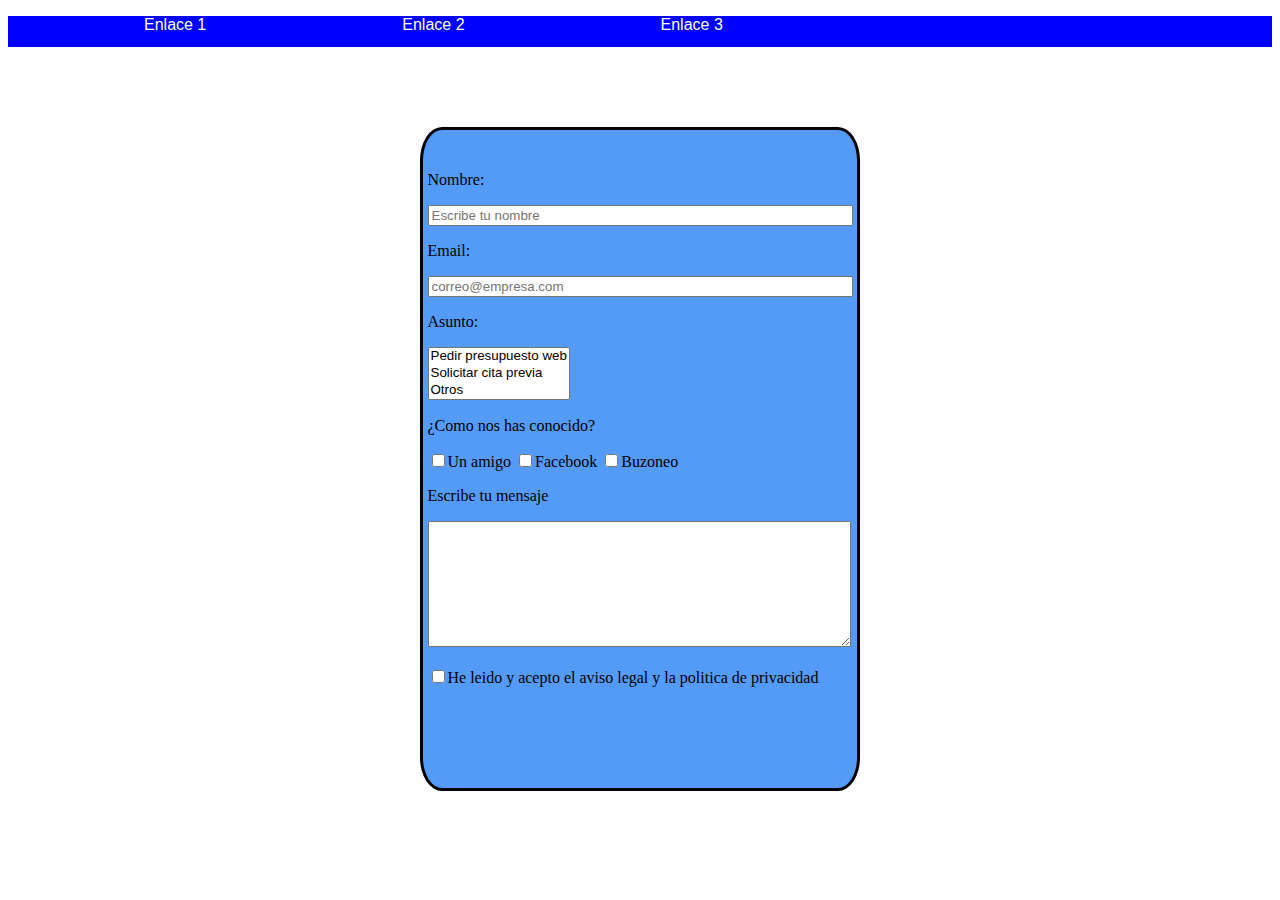
<file: Desarrollo de interfaces/Dias repaso/Repaso formulario/index.html>
<!doctype html>
<html>
  <head>
    <meta charset="utf-8" />
    <link rel="stylesheet" type="text/css" href="estilos.css">
    <title>Mi página de prueba</title>
  </head>
  <body>
    <div>
    <ul>
        <li><a href="https://www.google.com" title="Gugul">Enlace 1</a></li>
        <li><a href="https://www.google.com" title="Gugul2">Enlace 2</a></li>
        <li><a href="https://www.google.com" title="Gugul3">Enlace 3</a></li>
    </ul>
</div>

<div class="contenedor">
<div class="cuadro">
<form>
  <p>Nombre: </p>
  <p class="campo"><input type="text" name="nombre" size="50" placeholder="Escribe tu nombre"></p>
  <p>Email:</p> 
  <p class="campo"><input type="text" name="nombre" size="50" placeholder="correo@empresa.com"></p>
  <p>Asunto:</p> 
  <p class="campo"><select name="menu" size="3" >
    <option value="1">Pedir presupuesto web</option>
    <option value="2">Solicitar cita previa</option>
    <option value="3">Otros</option>

  </select>
  </p>
  <p>¿Como nos has conocido?</p> 
  <p class="campo"><input type="checkbox" name="casilla">Un amigo</p>
  <p class="campo"><input type="checkbox" name="casilla">Facebook</p>
  <p class="campo"><input type="checkbox" name="casilla">Buzoneo</p>

  <p>Escribe tu mensaje</p> 
  <p class campo><textarea name="nombre" cols="50" rows="8" > </textarea></p>

  <p class="campo"><input type="checkbox" name="casilla">He leido y acepto el aviso legal y la politica de privacidad</p>
</form>
</div>
</div>
  </body>
</html>
</file>
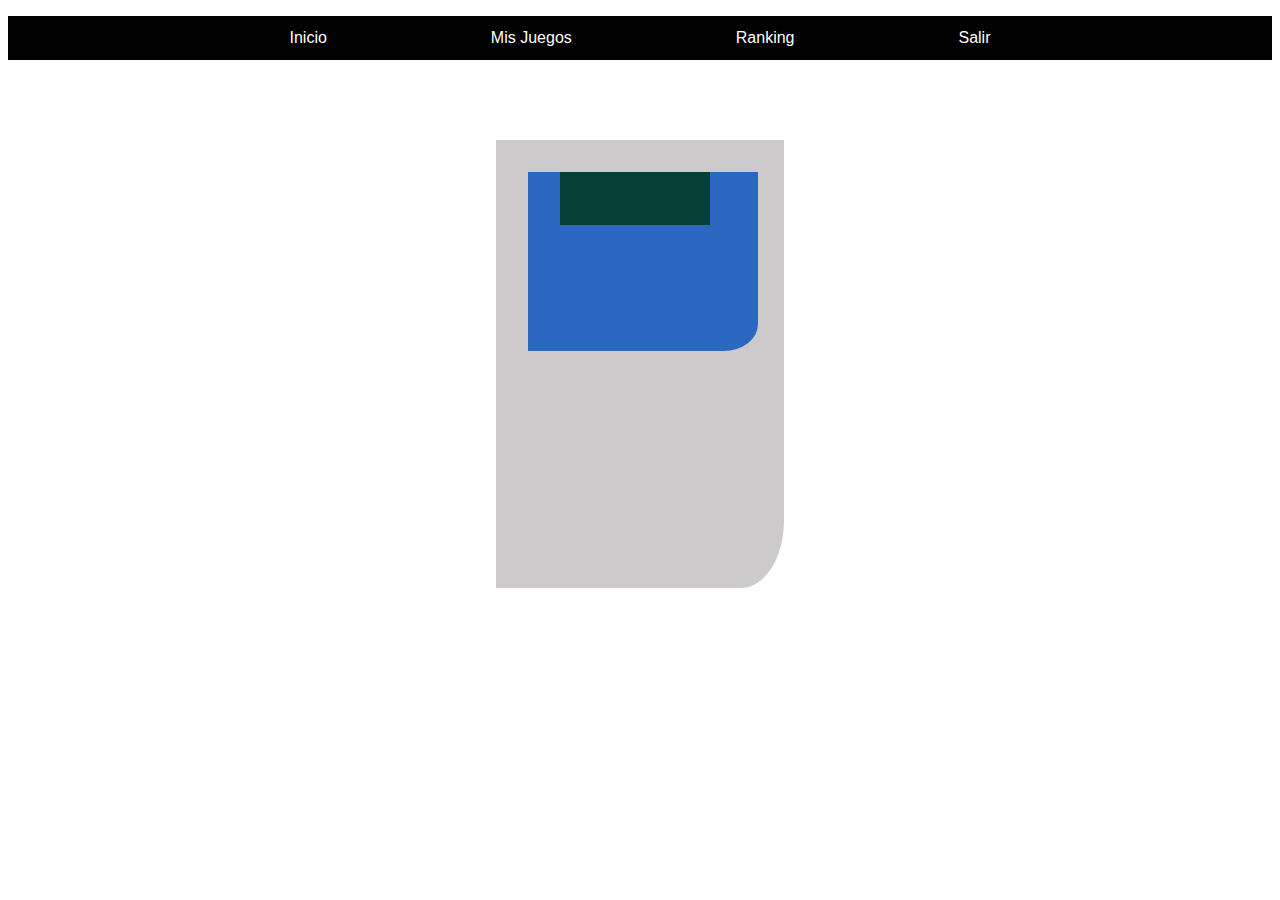
<file: Desarrollo de interfaces/Dias repaso/Repaso gameboy/index.html>
<!doctype html>
<html>
  <head>
    <meta charset="utf-8" />
    <link rel="stylesheet" type="text/css" href="estilos.css">
    <title>Mi página de prueba</title>
  </head>
  <body>
    <div>
    <ul>
        <li>Inicio</li>
        <li>Mis Juegos</li>
        <li>Ranking</li>
        <li>Salir</li>
    </ul>
</div>

<div class="gameboy">
<div class="carcasa">
   <div class="pantallaext">
    <div class="pantallaint">
        
    </div>
   </div>
</div>
</div>
  </body>
</html>
</file>
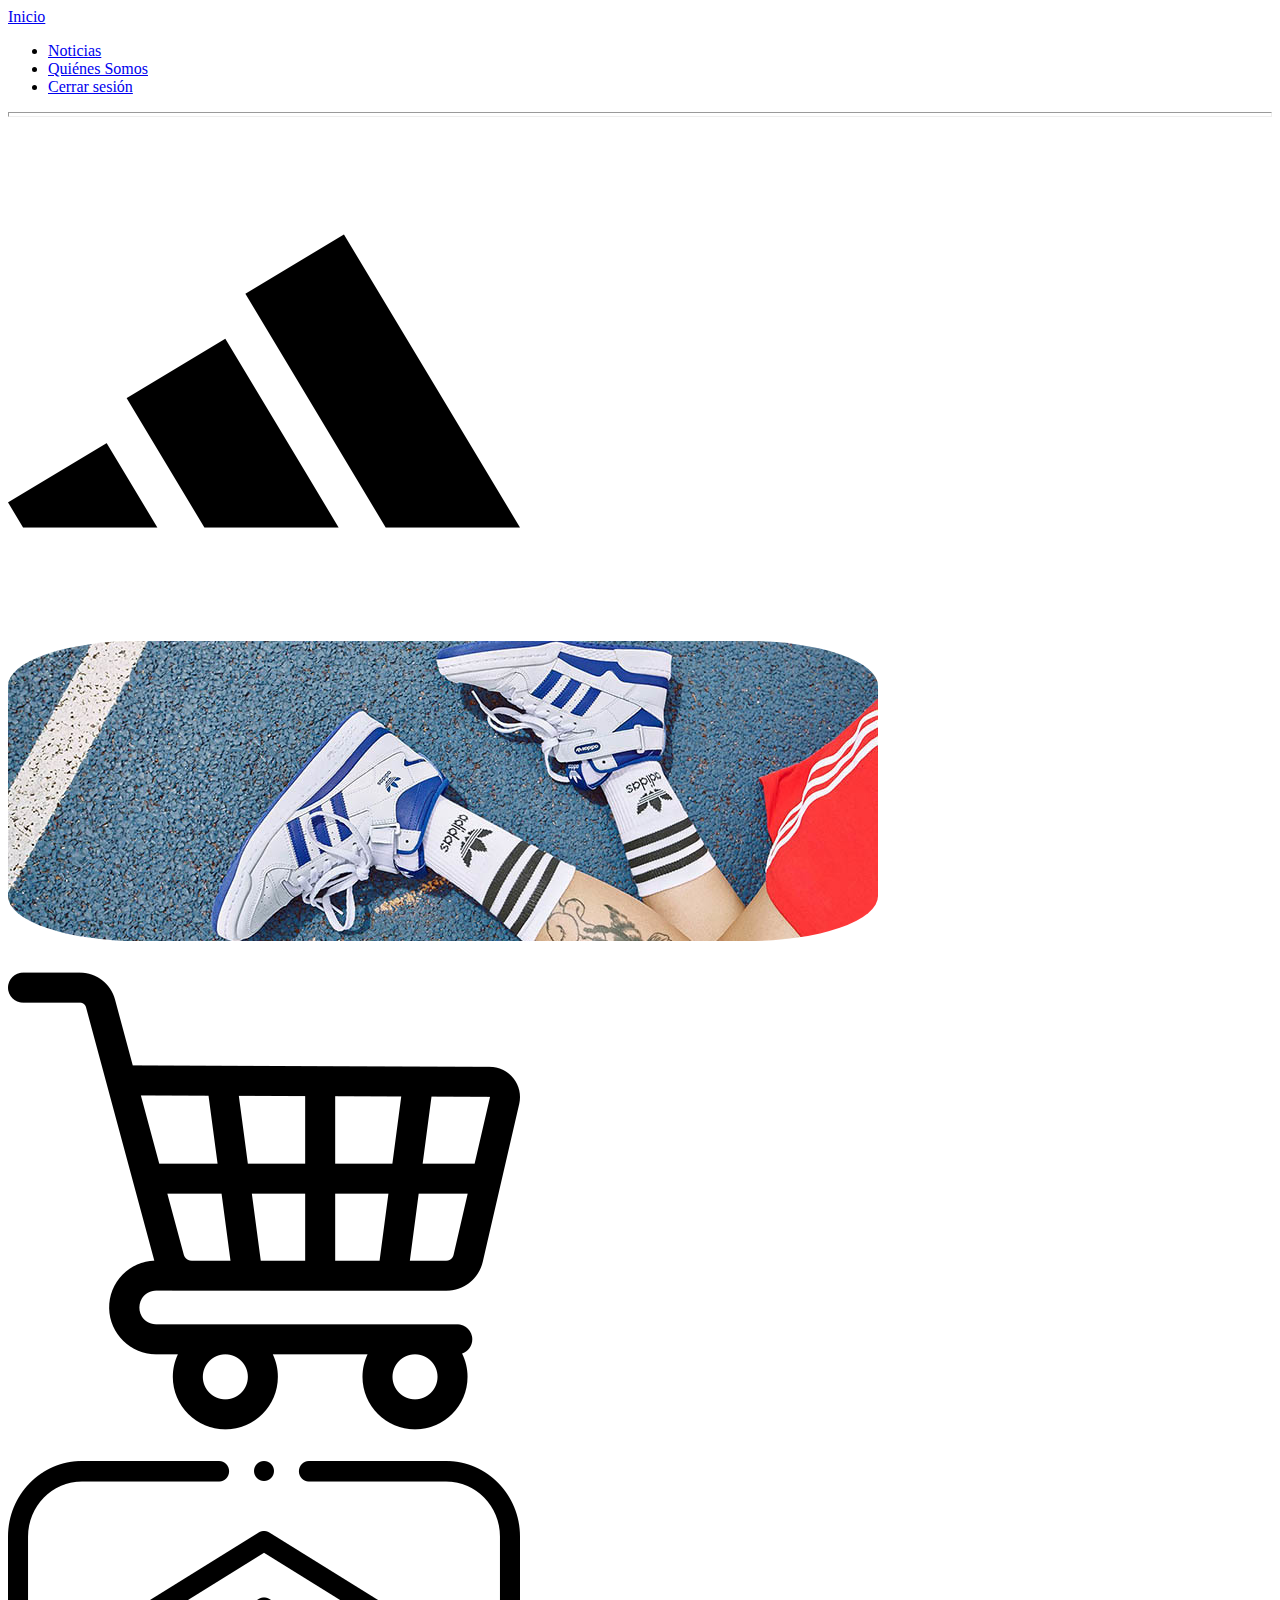
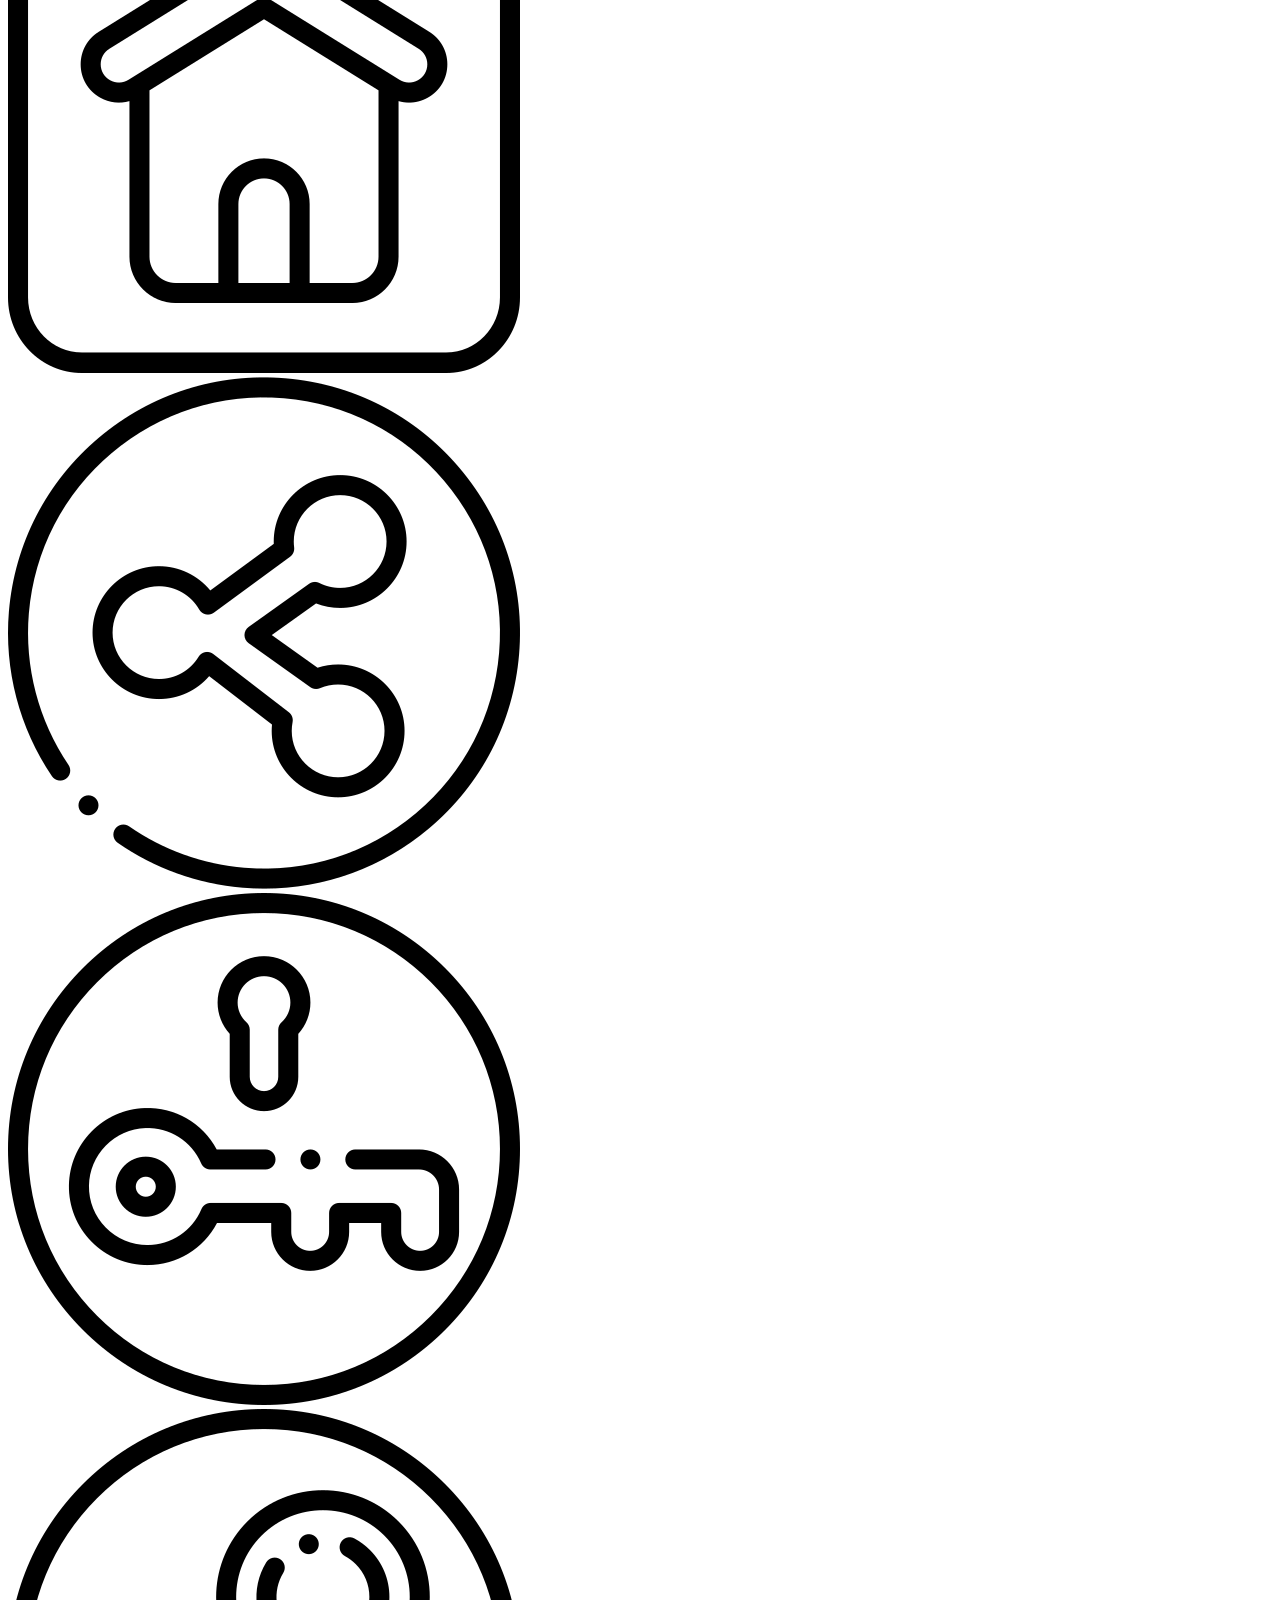
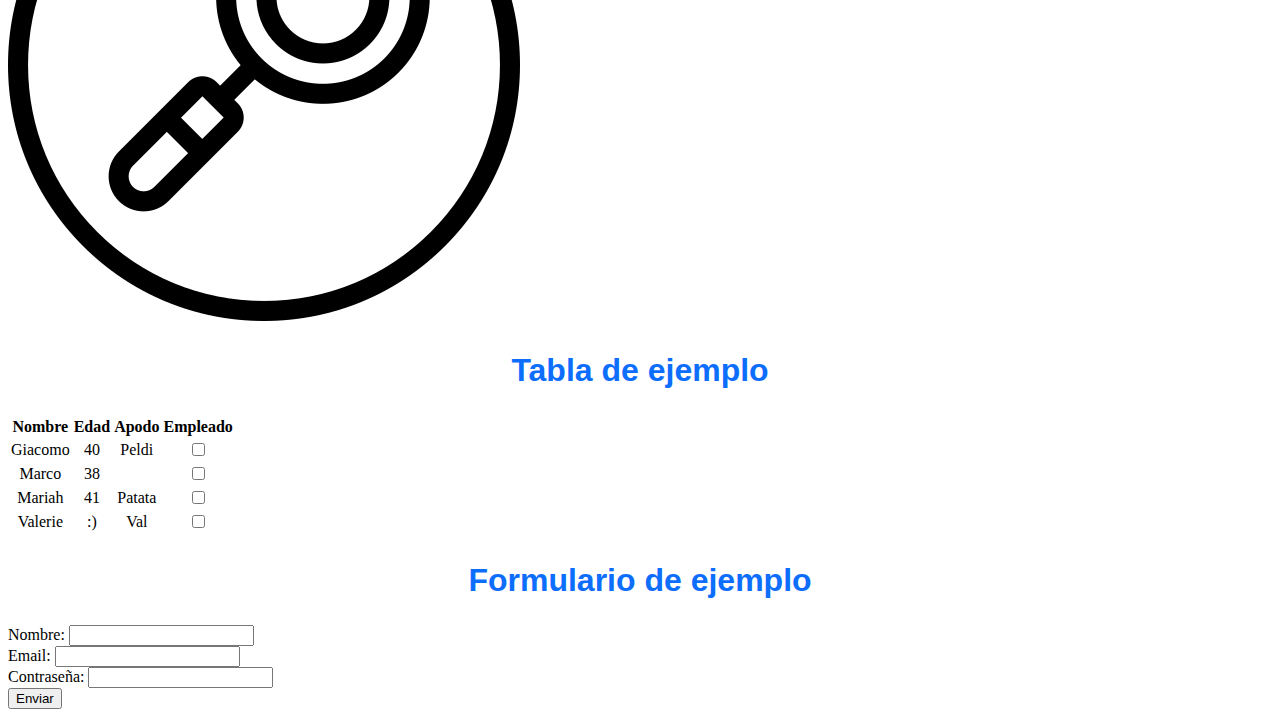
<file: Desarrollo de interfaces/Tema 2/BootStrap/Ecomerce practica/index.html>
<!DOCTYPE html>
<html lang="en">
<head>
    <meta charset="UTF-8">
    <meta name="viewport" content="width=device-width, initial-scale=1.0">
    <link href="https://cdn.jsdelivr.net/npm/bootstrap@5.3.2/dist/css/bootstrap.min.css" rel="stylesheet" integrity="sha384-T3c6CoIi6uLrA9TneNEoa7RxnatzjcDSCmG1MXxSR1GAsXEV/Dwwykc2MPK8M2HN" crossorigin="anonymous">
    <link rel="stylesheet" type="text/css" href="style.css">
    <title>Mi Pagina con Bootstrap</title>
</head>
<body>
    <div class = "container bg-light">

        <nav class="navegacion navbar navbar-expand-lg">
                <a class="navbar-brand" href="#">Inicio</a>
                <div class="collapse navbar-collapse text-center" id="navbarNav">
                    <ul class="navbar-nav ml-auto">
                        <li class="nav-item">
                            <a class="nav-link" href="#">Noticias</a>
                        </li>
                        <li class="nav-item">
                            <a class="nav-link" href="#">Quiénes Somos</a>
                        </li>
                        <li class="nav-item">
                            <a class="nav-link disabled" href="#">Cerrar sesión</a>
                          </li>
                    </ul>
                    
                </div>
        </nav>

        <div class="row">
            <hr>
            <div class="col-sm-1  mt-2"><a href="adidas.es"><img class="icono img-fluid" src="img/pngimg.com - nike_PNG5.png"></img></a></div>
            <div class="col-sm-1"> </div>
            <div class="col-sm-1"> </div>
            <div class=" col-sm-6 mt-5"><a href="anuncio.es"><img class="anuncio img-fluid" src="img/banner.jpg"></img></a></div>
            <div class="col-sm-1"> </div>
            <div class="col-sm-1"> </div>
            <div class="col-sm-1  mt-2"><a href="carrito.es"><img class="icono img-fluid" src="img/carrito.png"></img></a></div>
        </div>

        <div class="row mt-5 mb-5">
        <div class="col-sm-1"></div>
        <div class="col-sm-1  mt-2"><a href="adidas.es"><img class="icono img-fluid" src="img/casa.png"></img></a></div>
        <div class="col-sm-1"> </div>
        <div class="col-sm-1"> </div>
        <div class="col-sm-1  mt-2"><a href="compartir.es"><img class="icono img-fluid" src="img/cuota.png"></img></a></div>
        <div class="col-sm-1"> </div>
        <div class="col-sm-1"> </div>
        <div class="col-sm-1  mt-2"><a href="singin.es"><img class="icono img-fluid" src="img/iniciar-sesion.png"></img></a></div>
        <div class="col-sm-1"> </div>
        <div class="col-sm-1"> </div>
        <div class="col-sm-1  mt-2"><a href="buscar.es"><img class="icono img-fluid" src="img/buscar.png"></img></a></div>
        <div class="col-sm-1"> </div>


        <div class="row mt-5 mb-1">
            <div class="titulo col-sm-12"></div>
        </div>


        <div class="row mt-2 mb-5  ml-4">
            <h2 class="titulo mb-5">Tabla de ejemplo</h2>
        <div class="col-sm-12 ">
            <table class="table table-bordered table-striped">
                <thead>
                    <tr>
                        <th>Nombre</th>
                        <th>Edad</th>
                        <th>Apodo</th>
                        <th>Empleado</th>
                    </tr>
                </thead>
                <tbody>
                    <tr>
                        <td>Giacomo</td>
                        <td>40</td>
                        <td>Peldi</td>
                        <td><input type="checkbox"></td>
                    </tr>
                    <tr>
                        <td>Marco</td>
                        <td>38</td>
                        <td></td>
                        <td><input type="checkbox"></td>
                    </tr>
                    <tr>
                        <td>Mariah</td>
                        <td>41</td>
                        <td>Patata</td>
                        <td><input type="checkbox"></td>
                    </tr>
                    <tr>
                        <td>Valerie</td>
                        <td>:)</td>
                        <td>Val</td>
                        <td><input type="checkbox"></td>
                    </tr>
                </tbody>
            </table>
            </div>
        </div>
        
        
        <div class="row mt-5 mb-5">
            <h2 class="titulo mb-5">Formulario de ejemplo</h2>
           <div class="col-sm-4"></div>
            <div class="col-sm-4">

            <form>
                <div class="form-group">
                    <label for="nombre">Nombre:</label>
                    <input type="text" class="casilla form-control" id="nombre" name="nombre">
                </div>
                <div class="form-group">
                    <label for="email">Email:</label>
                    <input type="email" class="casilla form-control" id="email" name="email">
                </div>
                <div class="form-group">
                    <label for="contraseña">Contraseña:</label>
                    <input type="password" class="casilla form-control" id="email" name="email">
                </div>
                <button type="submit" class="icono btn btn-primary mt-2">Enviar</button>
            </form>
             </div>
             <div class="col-sm-4"></div>
             </div>
        </div>

        

    <div class="row mt-5 mb-5">
        <div class="col-sm-2"></div>
        <div class="col-sm-8">
            <div class="progress">
                <div class="progress-bar" role="progressbar" style="width: 50%" aria-valuenow="50" aria-valuemin="0" aria-valuemax="100"></div>
              </div>
        </div>
        <div class="col-sm-2"></div>
    </div>

    <div class="row mt-5 mb-5"></div>



</div>
    </div>
    <script src="https://cdn.jsdelivr.net/npm/@popperjs/core@2.11.8/dist/umd/popper.min.js" integrity="sha384-I7E8VVD/ismYTF4hNIPjVp/Zjvgyol6VFvRkX/vR+Vc4jQkC+hVqc2pM8ODewa9r" crossorigin="anonymous"></script>
    <script src="https://cdn.jsdelivr.net/npm/bootstrap@5.3.2/dist/js/bootstrap.min.js" integrity="sha384-BBtl+eGJRgqQAUMxJ7pMwbEyER4l1g+O15P+16Ep7Q9Q+zqX6gSbd85u4mG4QzX+" crossorigin="anonymous"></script>
</body>
</html>
</file>
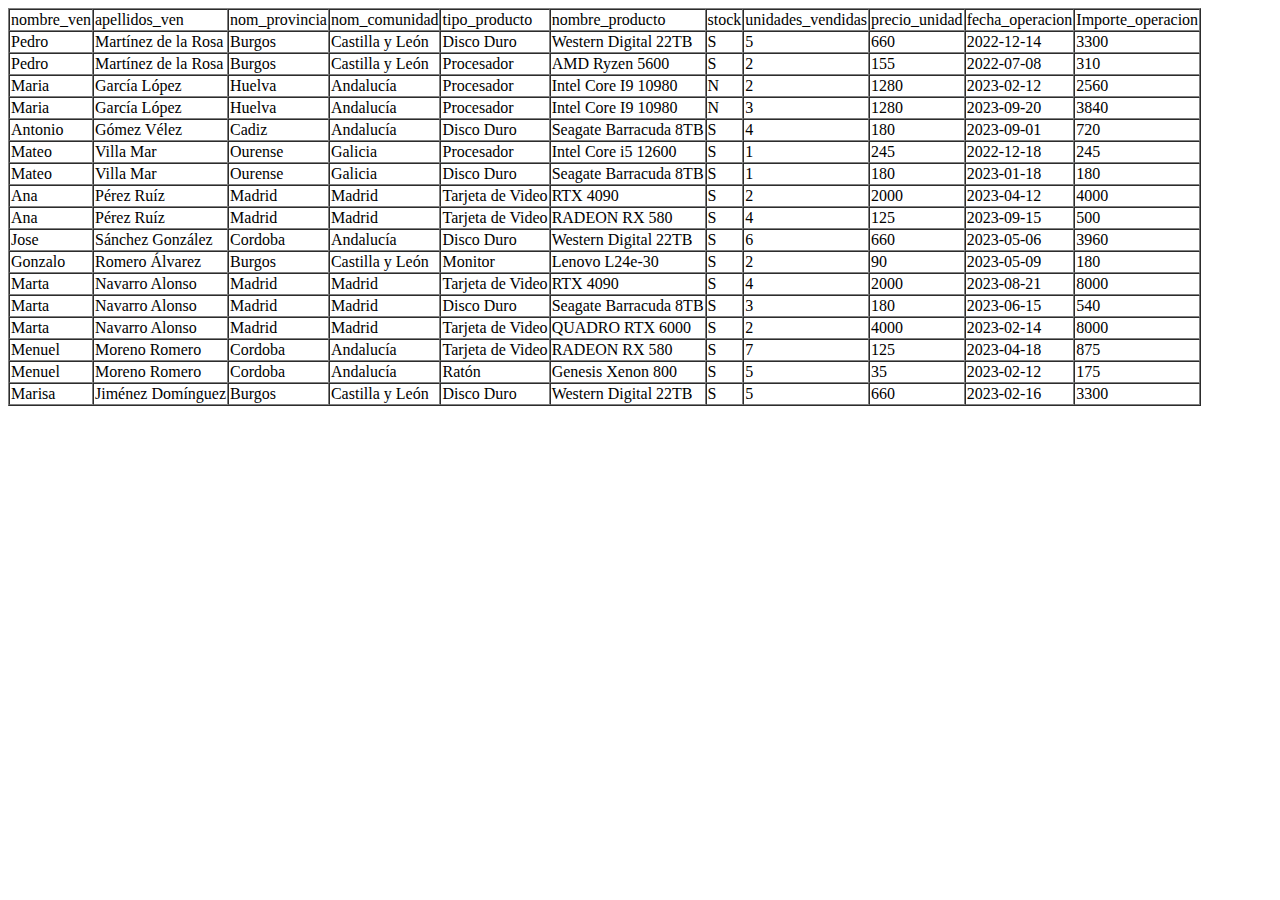
<file: Sistemas de gestion/Altova/Result1.html>
﻿<html>
<head>
<META http-equiv='Content-Type' content='text/html; charset=UTF-8'></META>
</head>
<body>
<table border='1' cellSpacing='0'>
<!--
# select vendedores.nombre_ven as nombre_vendedor,vendedores.apellidos_ven as apellidos_vendedor,provincias.nom_provincia as provincia_vendedor,comunidades.nom_comunidad as comunidad_autonoma_vendedor,productos.tipo_producto as tipo_de_producto,productos.nombre_producto as nombre_de_producto,productos.stock as stock,ventas.unidades_vendidas as unidades_vendidas,productos.precio_unidad as precio_unitario,ventas.fecha_operacion as fecha_de_operacion,ventas.unidades_vendidas * productos.precio_unidad as Importe_operacionfrom ventas, vendedores, provincias, comunidades, productoswhere ventas.cod_ven = vendedores.cod_ven andventas.cod_producto = productos.cod_producto andvendedores.cod_provincia = provincias.cod_provincia andcomunidades.cod_comunidad = provincias.cod_comunidad andventas.fecha_operacion BETWEEN '2022-01-01' AND '2023-12-31'
# nombre_ven varchar (2147483647)
# apellidos_ven varchar (2147483647)
# nom_provincia varchar (2147483647)
# nom_comunidad varchar (2147483647)
# tipo_producto varchar (2147483647)
# nombre_producto varchar (2147483647)
# stock varchar (2147483647)
# unidades_vendidas int
# precio_unidad double
# fecha_operacion date
# Importe_operacion double
-->
<tr>
<td>nombre_ven</td>
<td>apellidos_ven</td>
<td>nom_provincia</td>
<td>nom_comunidad</td>
<td>tipo_producto</td>
<td>nombre_producto</td>
<td>stock</td>
<td>unidades_vendidas</td>
<td>precio_unidad</td>
<td>fecha_operacion</td>
<td>Importe_operacion</td>
</tr>
<tr>
<td>Pedro</td>
<td>Martínez de la Rosa</td>
<td>Burgos</td>
<td>Castilla y León</td>
<td>Disco Duro</td>
<td>Western Digital 22TB</td>
<td>S</td>
<td>5</td>
<td>660</td>
<td>2022-12-14</td>
<td>3300</td>
</tr>
<tr>
<td>Pedro</td>
<td>Martínez de la Rosa</td>
<td>Burgos</td>
<td>Castilla y León</td>
<td>Procesador</td>
<td>AMD Ryzen 5600</td>
<td>S</td>
<td>2</td>
<td>155</td>
<td>2022-07-08</td>
<td>310</td>
</tr>
<tr>
<td>Maria</td>
<td>García López</td>
<td>Huelva</td>
<td>Andalucía</td>
<td>Procesador</td>
<td>Intel Core I9 10980</td>
<td>N</td>
<td>2</td>
<td>1280</td>
<td>2023-02-12</td>
<td>2560</td>
</tr>
<tr>
<td>Maria</td>
<td>García López</td>
<td>Huelva</td>
<td>Andalucía</td>
<td>Procesador</td>
<td>Intel Core I9 10980</td>
<td>N</td>
<td>3</td>
<td>1280</td>
<td>2023-09-20</td>
<td>3840</td>
</tr>
<tr>
<td>Antonio</td>
<td>Gómez Vélez</td>
<td>Cadiz</td>
<td>Andalucía</td>
<td>Disco Duro</td>
<td>Seagate Barracuda 8TB</td>
<td>S</td>
<td>4</td>
<td>180</td>
<td>2023-09-01</td>
<td>720</td>
</tr>
<tr>
<td>Mateo</td>
<td>Villa Mar</td>
<td>Ourense</td>
<td>Galicia</td>
<td>Procesador</td>
<td>Intel Core i5 12600</td>
<td>S</td>
<td>1</td>
<td>245</td>
<td>2022-12-18</td>
<td>245</td>
</tr>
<tr>
<td>Mateo</td>
<td>Villa Mar</td>
<td>Ourense</td>
<td>Galicia</td>
<td>Disco Duro</td>
<td>Seagate Barracuda 8TB</td>
<td>S</td>
<td>1</td>
<td>180</td>
<td>2023-01-18</td>
<td>180</td>
</tr>
<tr>
<td>Ana</td>
<td>Pérez Ruíz</td>
<td>Madrid</td>
<td>Madrid</td>
<td>Tarjeta de Video</td>
<td>RTX 4090</td>
<td>S</td>
<td>2</td>
<td>2000</td>
<td>2023-04-12</td>
<td>4000</td>
</tr>
<tr>
<td>Ana</td>
<td>Pérez Ruíz</td>
<td>Madrid</td>
<td>Madrid</td>
<td>Tarjeta de Video</td>
<td>RADEON RX 580</td>
<td>S</td>
<td>4</td>
<td>125</td>
<td>2023-09-15</td>
<td>500</td>
</tr>
<tr>
<td>Jose</td>
<td>Sánchez González</td>
<td>Cordoba</td>
<td>Andalucía</td>
<td>Disco Duro</td>
<td>Western Digital 22TB</td>
<td>S</td>
<td>6</td>
<td>660</td>
<td>2023-05-06</td>
<td>3960</td>
</tr>
<tr>
<td>Gonzalo</td>
<td>Romero Álvarez</td>
<td>Burgos</td>
<td>Castilla y León</td>
<td>Monitor</td>
<td>Lenovo L24e-30</td>
<td>S</td>
<td>2</td>
<td>90</td>
<td>2023-05-09</td>
<td>180</td>
</tr>
<tr>
<td>Marta</td>
<td>Navarro Alonso</td>
<td>Madrid</td>
<td>Madrid</td>
<td>Tarjeta de Video</td>
<td>RTX 4090</td>
<td>S</td>
<td>4</td>
<td>2000</td>
<td>2023-08-21</td>
<td>8000</td>
</tr>
<tr>
<td>Marta</td>
<td>Navarro Alonso</td>
<td>Madrid</td>
<td>Madrid</td>
<td>Disco Duro</td>
<td>Seagate Barracuda 8TB</td>
<td>S</td>
<td>3</td>
<td>180</td>
<td>2023-06-15</td>
<td>540</td>
</tr>
<tr>
<td>Marta</td>
<td>Navarro Alonso</td>
<td>Madrid</td>
<td>Madrid</td>
<td>Tarjeta de Video</td>
<td>QUADRO RTX 6000</td>
<td>S</td>
<td>2</td>
<td>4000</td>
<td>2023-02-14</td>
<td>8000</td>
</tr>
<tr>
<td>Menuel</td>
<td>Moreno Romero</td>
<td>Cordoba</td>
<td>Andalucía</td>
<td>Tarjeta de Video</td>
<td>RADEON RX 580</td>
<td>S</td>
<td>7</td>
<td>125</td>
<td>2023-04-18</td>
<td>875</td>
</tr>
<tr>
<td>Menuel</td>
<td>Moreno Romero</td>
<td>Cordoba</td>
<td>Andalucía</td>
<td>Ratón</td>
<td>Genesis Xenon 800</td>
<td>S</td>
<td>5</td>
<td>35</td>
<td>2023-02-12</td>
<td>175</td>
</tr>
<tr>
<td>Marisa</td>
<td>Jiménez Domínguez</td>
<td>Burgos</td>
<td>Castilla y León</td>
<td>Disco Duro</td>
<td>Western Digital 22TB</td>
<td>S</td>
<td>5</td>
<td>660</td>
<td>2023-02-16</td>
<td>3300</td>
</tr>
</table>
</body>
</html>
</file>
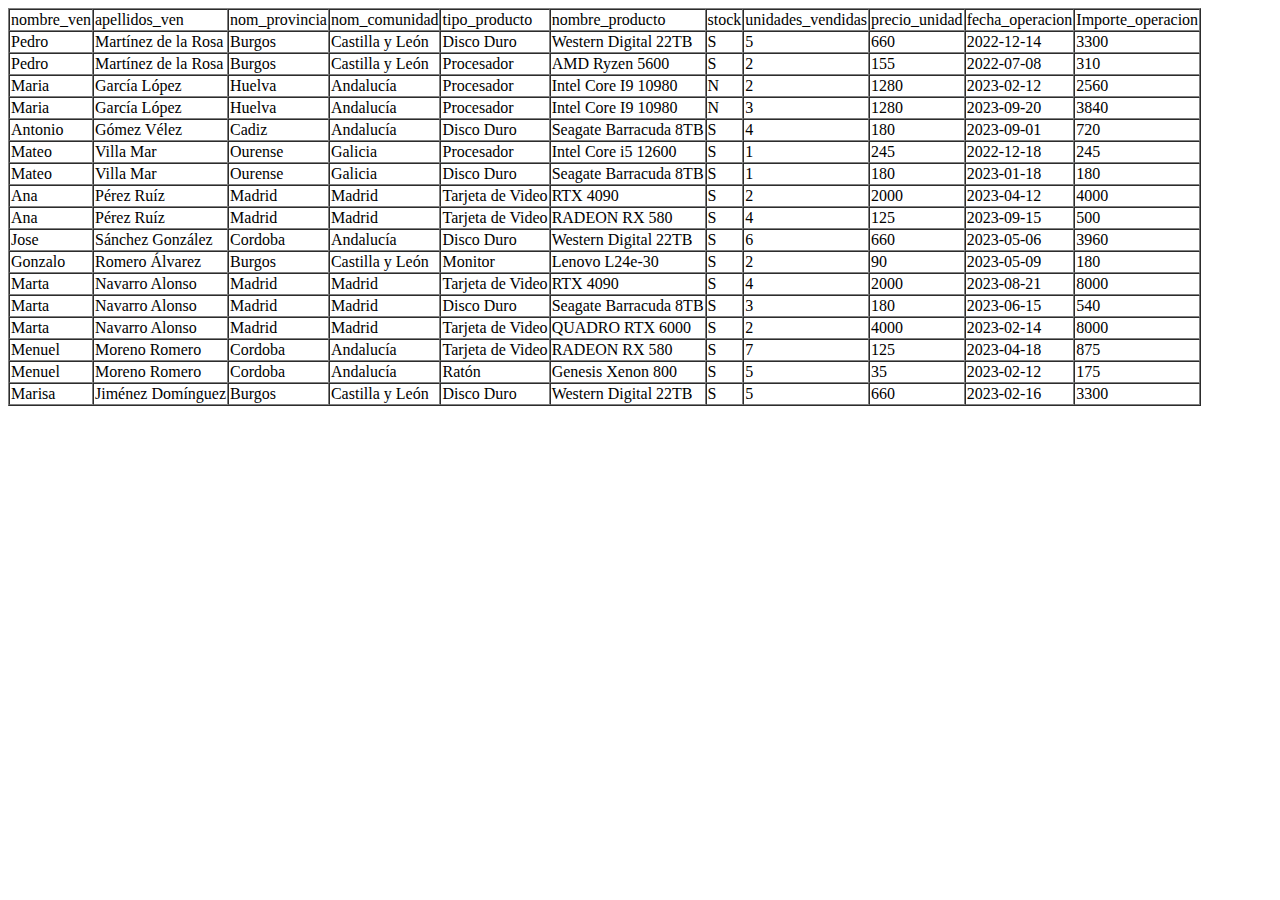
<file: Sistemas de gestion/Altova/Result2.html>
﻿<html>
<head>
<META http-equiv='Content-Type' content='text/html; charset=UTF-8'></META>
</head>
<body>
<table border='1' cellSpacing='0'>
<!--
# select vendedores.nombre_ven as nombre_vendedor,vendedores.apellidos_ven as apellidos_vendedor,provincias.nom_provincia as provincia_vendedor,comunidades.nom_comunidad as comunidad_autonoma_vendedor,productos.tipo_producto as tipo_de_producto,productos.nombre_producto as nombre_de_producto,productos.stock as stock,ventas.unidades_vendidas as unidades_vendidas,productos.precio_unidad as precio_unitario,ventas.fecha_operacion as fecha_de_operacion,ventas.unidades_vendidas * productos.precio_unidad as Importe_operacionfrom ventasinner join vendedores on ventas.cod_ven = vendedores.cod_veninner join provincias on vendedores.cod_provincia = provincias.cod_provinciainner join comunidades on provincias.cod_comunidad = comunidades.cod_comunidadinner join productos on ventas.cod_producto = productos.cod_productowhereventas.fecha_operacion BETWEEN '2022-01-01' AND '2023-12-31'
# nombre_ven varchar (2147483647)
# apellidos_ven varchar (2147483647)
# nom_provincia varchar (2147483647)
# nom_comunidad varchar (2147483647)
# tipo_producto varchar (2147483647)
# nombre_producto varchar (2147483647)
# stock varchar (2147483647)
# unidades_vendidas int
# precio_unidad double
# fecha_operacion date
# Importe_operacion double
-->
<tr>
<td>nombre_ven</td>
<td>apellidos_ven</td>
<td>nom_provincia</td>
<td>nom_comunidad</td>
<td>tipo_producto</td>
<td>nombre_producto</td>
<td>stock</td>
<td>unidades_vendidas</td>
<td>precio_unidad</td>
<td>fecha_operacion</td>
<td>Importe_operacion</td>
</tr>
<tr>
<td>Pedro</td>
<td>Martínez de la Rosa</td>
<td>Burgos</td>
<td>Castilla y León</td>
<td>Disco Duro</td>
<td>Western Digital 22TB</td>
<td>S</td>
<td>5</td>
<td>660</td>
<td>2022-12-14</td>
<td>3300</td>
</tr>
<tr>
<td>Pedro</td>
<td>Martínez de la Rosa</td>
<td>Burgos</td>
<td>Castilla y León</td>
<td>Procesador</td>
<td>AMD Ryzen 5600</td>
<td>S</td>
<td>2</td>
<td>155</td>
<td>2022-07-08</td>
<td>310</td>
</tr>
<tr>
<td>Maria</td>
<td>García López</td>
<td>Huelva</td>
<td>Andalucía</td>
<td>Procesador</td>
<td>Intel Core I9 10980</td>
<td>N</td>
<td>2</td>
<td>1280</td>
<td>2023-02-12</td>
<td>2560</td>
</tr>
<tr>
<td>Maria</td>
<td>García López</td>
<td>Huelva</td>
<td>Andalucía</td>
<td>Procesador</td>
<td>Intel Core I9 10980</td>
<td>N</td>
<td>3</td>
<td>1280</td>
<td>2023-09-20</td>
<td>3840</td>
</tr>
<tr>
<td>Antonio</td>
<td>Gómez Vélez</td>
<td>Cadiz</td>
<td>Andalucía</td>
<td>Disco Duro</td>
<td>Seagate Barracuda 8TB</td>
<td>S</td>
<td>4</td>
<td>180</td>
<td>2023-09-01</td>
<td>720</td>
</tr>
<tr>
<td>Mateo</td>
<td>Villa Mar</td>
<td>Ourense</td>
<td>Galicia</td>
<td>Procesador</td>
<td>Intel Core i5 12600</td>
<td>S</td>
<td>1</td>
<td>245</td>
<td>2022-12-18</td>
<td>245</td>
</tr>
<tr>
<td>Mateo</td>
<td>Villa Mar</td>
<td>Ourense</td>
<td>Galicia</td>
<td>Disco Duro</td>
<td>Seagate Barracuda 8TB</td>
<td>S</td>
<td>1</td>
<td>180</td>
<td>2023-01-18</td>
<td>180</td>
</tr>
<tr>
<td>Ana</td>
<td>Pérez Ruíz</td>
<td>Madrid</td>
<td>Madrid</td>
<td>Tarjeta de Video</td>
<td>RTX 4090</td>
<td>S</td>
<td>2</td>
<td>2000</td>
<td>2023-04-12</td>
<td>4000</td>
</tr>
<tr>
<td>Ana</td>
<td>Pérez Ruíz</td>
<td>Madrid</td>
<td>Madrid</td>
<td>Tarjeta de Video</td>
<td>RADEON RX 580</td>
<td>S</td>
<td>4</td>
<td>125</td>
<td>2023-09-15</td>
<td>500</td>
</tr>
<tr>
<td>Jose</td>
<td>Sánchez González</td>
<td>Cordoba</td>
<td>Andalucía</td>
<td>Disco Duro</td>
<td>Western Digital 22TB</td>
<td>S</td>
<td>6</td>
<td>660</td>
<td>2023-05-06</td>
<td>3960</td>
</tr>
<tr>
<td>Gonzalo</td>
<td>Romero Álvarez</td>
<td>Burgos</td>
<td>Castilla y León</td>
<td>Monitor</td>
<td>Lenovo L24e-30</td>
<td>S</td>
<td>2</td>
<td>90</td>
<td>2023-05-09</td>
<td>180</td>
</tr>
<tr>
<td>Marta</td>
<td>Navarro Alonso</td>
<td>Madrid</td>
<td>Madrid</td>
<td>Tarjeta de Video</td>
<td>RTX 4090</td>
<td>S</td>
<td>4</td>
<td>2000</td>
<td>2023-08-21</td>
<td>8000</td>
</tr>
<tr>
<td>Marta</td>
<td>Navarro Alonso</td>
<td>Madrid</td>
<td>Madrid</td>
<td>Disco Duro</td>
<td>Seagate Barracuda 8TB</td>
<td>S</td>
<td>3</td>
<td>180</td>
<td>2023-06-15</td>
<td>540</td>
</tr>
<tr>
<td>Marta</td>
<td>Navarro Alonso</td>
<td>Madrid</td>
<td>Madrid</td>
<td>Tarjeta de Video</td>
<td>QUADRO RTX 6000</td>
<td>S</td>
<td>2</td>
<td>4000</td>
<td>2023-02-14</td>
<td>8000</td>
</tr>
<tr>
<td>Menuel</td>
<td>Moreno Romero</td>
<td>Cordoba</td>
<td>Andalucía</td>
<td>Tarjeta de Video</td>
<td>RADEON RX 580</td>
<td>S</td>
<td>7</td>
<td>125</td>
<td>2023-04-18</td>
<td>875</td>
</tr>
<tr>
<td>Menuel</td>
<td>Moreno Romero</td>
<td>Cordoba</td>
<td>Andalucía</td>
<td>Ratón</td>
<td>Genesis Xenon 800</td>
<td>S</td>
<td>5</td>
<td>35</td>
<td>2023-02-12</td>
<td>175</td>
</tr>
<tr>
<td>Marisa</td>
<td>Jiménez Domínguez</td>
<td>Burgos</td>
<td>Castilla y León</td>
<td>Disco Duro</td>
<td>Western Digital 22TB</td>
<td>S</td>
<td>5</td>
<td>660</td>
<td>2023-02-16</td>
<td>3300</td>
</tr>
</table>
</body>
</html>
</file>
<file: Desarrollo de interfaces/Dias repaso/Repaso formulario/estilos.css>
ul {
    background-color:blue;
    text-align: left;
    padding-bottom: 0.8em;
}

a {
color: white;
text-decoration: none;
font-family: 'Franklin Gothic Medium', 'Arial Narrow', Arial, sans-serif;
padding: 6em;
}

li {
    display: inline;

}

.contenedor {
    display: flex;
    justify-content: center; /* Centra horizontalmente */
    align-items: center;
}

.cuadro {
    display: flex;
    justify-content: center;
    padding: 2%;
    margin-top: 4em;
    height: 38em;
    width: 24em;
    background-color:rgb(84, 155, 248);
    border: 3px solid black;
    border-radius: 5%;
}


.campo {
   display: inline;
}
</file>
<file: Desarrollo de interfaces/Dias repaso/Repaso gameboy/estilos.css>
ul {
    background-color:black;
    text-align: center;
    padding: 0.8em;
}

li {
    display: inline;
    color:white;
    padding: 5em;
    font-family: 'Franklin Gothic Medium', 'Arial Narrow', Arial, sans-serif;
    
}

.gameboy {
    display: flex;
    justify-content: center; /* Centra horizontalmente */
    align-items: center;
}
.carcasa {
    display: inline-block;
    margin-top: 4em;
    height: 28em;
    width: 18em;
    background-color:rgb(204, 202, 202);
    border-bottom-right-radius: 15%;
}

.pantallaext {
    margin: 2em;
    height: 40%;
    width: 80%;
    background-color:rgb(43, 102, 192);
    border-bottom-right-radius: 15%;
}

.pantallaint {
    margin: 2em;
    display: flexbox;
    height: 30%;
    width: 65%;
    background-color:rgb(6, 63, 54);

}
</file>
<file: Desarrollo de interfaces/Tema 2/BootStrap/Ecomerce practica/style.css>
.navegacion{
    font-family:Cambria, Cochin, Georgia, Times, 'Times New Roman', serif;
}

hr{
    color: rgb(13, 110, 253);
    height: 3px;
}

.anuncio{
    border-radius: 15%;
}

.anuncio:hover{
    border-radius: 25%;
    transform: scale(1.2);
}

.icono:hover{
    transform: scale(1.1);
}

tr{
    border-color: rgb(13, 110, 253);
}

th{
    text-align: center;
    
}
td {
    text-align: center;
}
td:hover{
    background-color: rgb(13, 110, 253);
    color: aliceblue;
}

.casilla:hover{
    background-color: rgb(13, 110, 253);
    color: aliceblue;
}

.titulo {
    text-align: center;
    font-size: 200%;
    font-weight: bolder;
    font-family:Arial, Helvetica, sans-serif;
    color: rgb(13, 110, 253);
}
</file>
